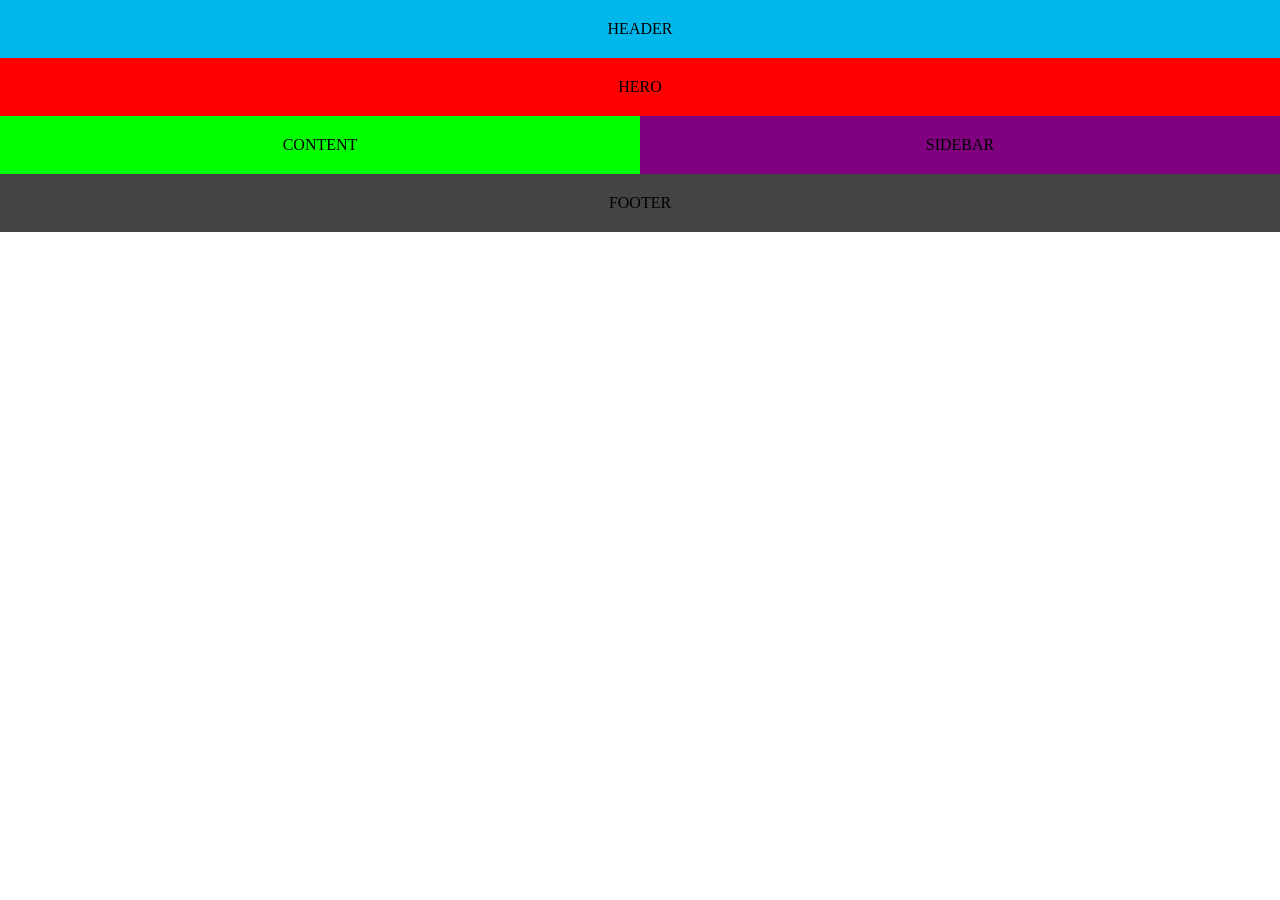
<file: B1_(2026-2027)/B1_Exercices/Pre_Saison_Web/My_CSS-Is_Easy/index.html>
<!DOCTYPE html>
<html>
  <head>
    <meta name="viewport" content="width=device-width, initial-scale=1.0">
    <link rel="stylesheet" href="style.css">
  </head>

  <body>
    <div class="header">HEADER</div>
    <div class="hero">HERO</div>
    <div class="row">
      <div class="content">CONTENT</div>
      <div class="sidebar">SIDEBAR</div>
    </div>
    <div class="footer">FOOTER</div>
  </body>
</html>
</file>
<file: B1_(2026-2027)/B1_Exercices/Pre_Saison_Web/My_CSS-Is_Easy/style.css>
body {
  margin: 0px !important;
}

.header {
  display: flex;
  flex-direction: column;
  align-items:center;
  text-align: center;
  justify-content: center;
  background-color: #00B7EB;
  padding: 20px;
  gap: 0px;
}

.hero {
  display: flex;
  flex-direction: column;
  align-items:center;
  text-align: center;
  justify-content: center;
  background-color: #FF0000;
  padding: 20px;
  gap: 0px;
}

.content {
  display: flex;
  flex-direction: column;
  align-items:center;
  text-align: center;
  justify-content: center;
  background-color: #00FF00;
  padding: 20px;
  flex: 1;
}

.sidebar {
  display: flex;
  flex-direction: column;
  align-items:center;
  text-align: center;
  justify-content: center;
  background-color: #800080;
  padding: 20px;
  gap: 0px;
  flex: 1;
}

.footer {
  display: flex;
  flex-direction: column;
  align-items:center;
  text-align: center;
  justify-content: center;
  background-color: #444444;
  padding: 20px;
  gap: 0px;
}

.row {
  display: flex;
  flex-direction: row;
  gap: 0;
}

@media (max-width: 640px) {
  .row {
    display: flex;
    flex-direction: column;
  }
}
</file>
